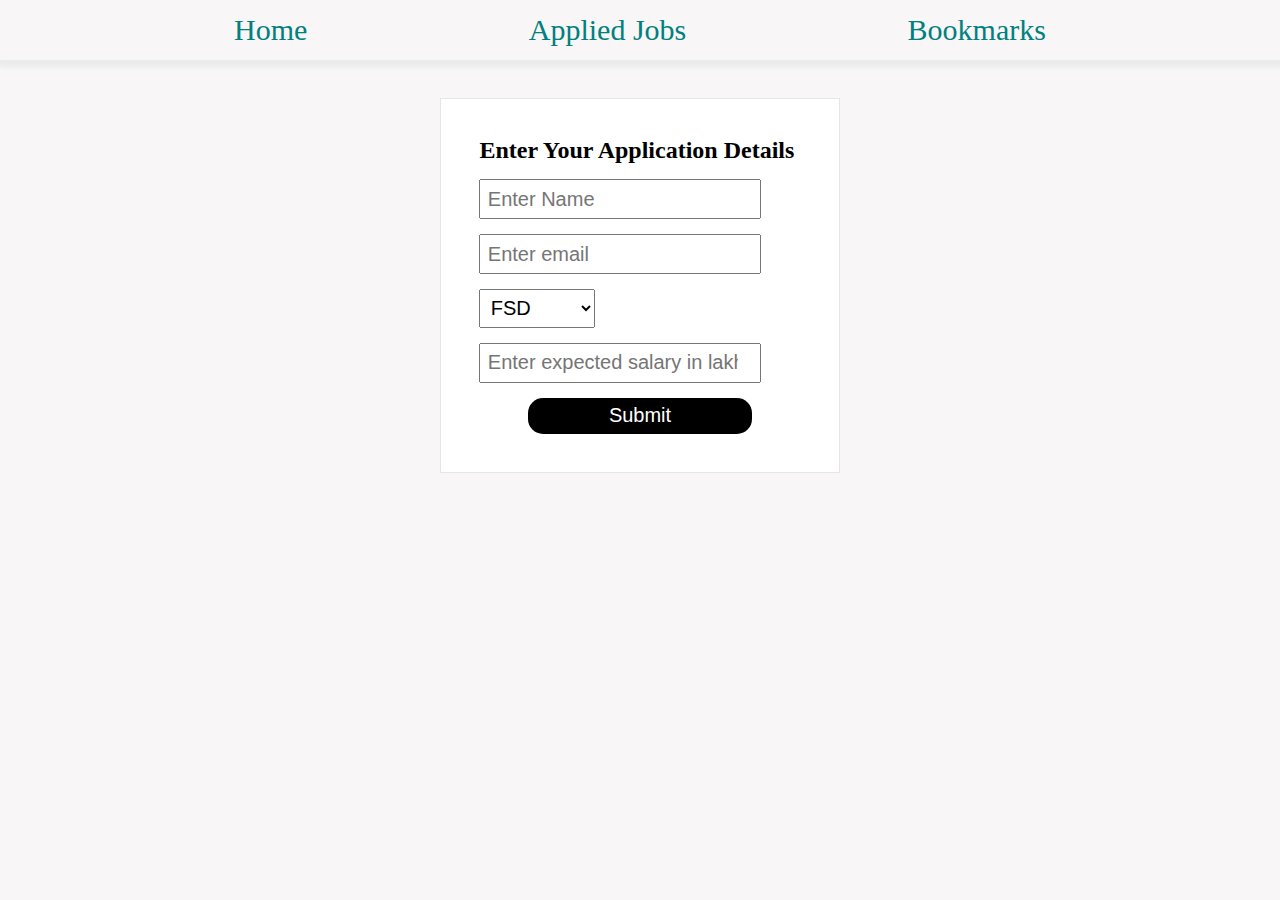
<file: sprint-4/day-2/job App/index.html>
<!DOCTYPE html>
<html lang="en">
  <head>
    <meta charset="UTF-8" />
    <meta http-equiv="X-UA-Compatible" content="IE=edge" />
    <meta name="viewport" content="width=device-width, initial-scale=1.0" />
    <title>Home Page</title>
    <link rel="stylesheet" href="index.css" />
  </head>

  <body>
    <div id="links">
      <div><a href="index.html">Home</a></div>
      <div><a href="applied.html">Applied Jobs</a></div>
      <div><a href="bookmark.html">Bookmarks</a></div>
    </div>
    <form action="" id="form">
      <h2>Enter Your Application Details</h2>
      <input placeholder="Enter Name" id="name" name="name" type="text" />
      <input placeholder="Enter email" type="email" name="email" id="email" />
      <select name="role" id="role">
        <option value="FSD">FSD</option>
        <option value="Backend">Backend</option>
        <option value="Frontend">Frontend</option>
      </select>
      <input id="salary" type="number" placeholder="Enter expected salary in lakhs per annum "/>
      <input id="submit" type="submit" name="submit" value="Submit" />
    </form>
  </body>
  <script>
    //you need to code here

    document.querySelector("form").addEventListener("submit",jobSubmit);

    var jobArr=JSON.parse(localStorage.getItem("joblist")) || [];
      
    function jobSubmit()
    {
      event.preventDefault();

      var jobObj={
        Name:document.querySelector("#name").value,
        Email:document.querySelector("#email").value,
        Role:document.querySelector("#role").value,
        Salary:document.querySelector("#salary").value,
      };

      jobArr.push(jobObj);
      console.log(jobArr); 

      localStorage.setItem("joblist",JSON.stringify(jobArr));

      window.location.href="applied.html"
    }
   
    
  </script>
</html>
</file>
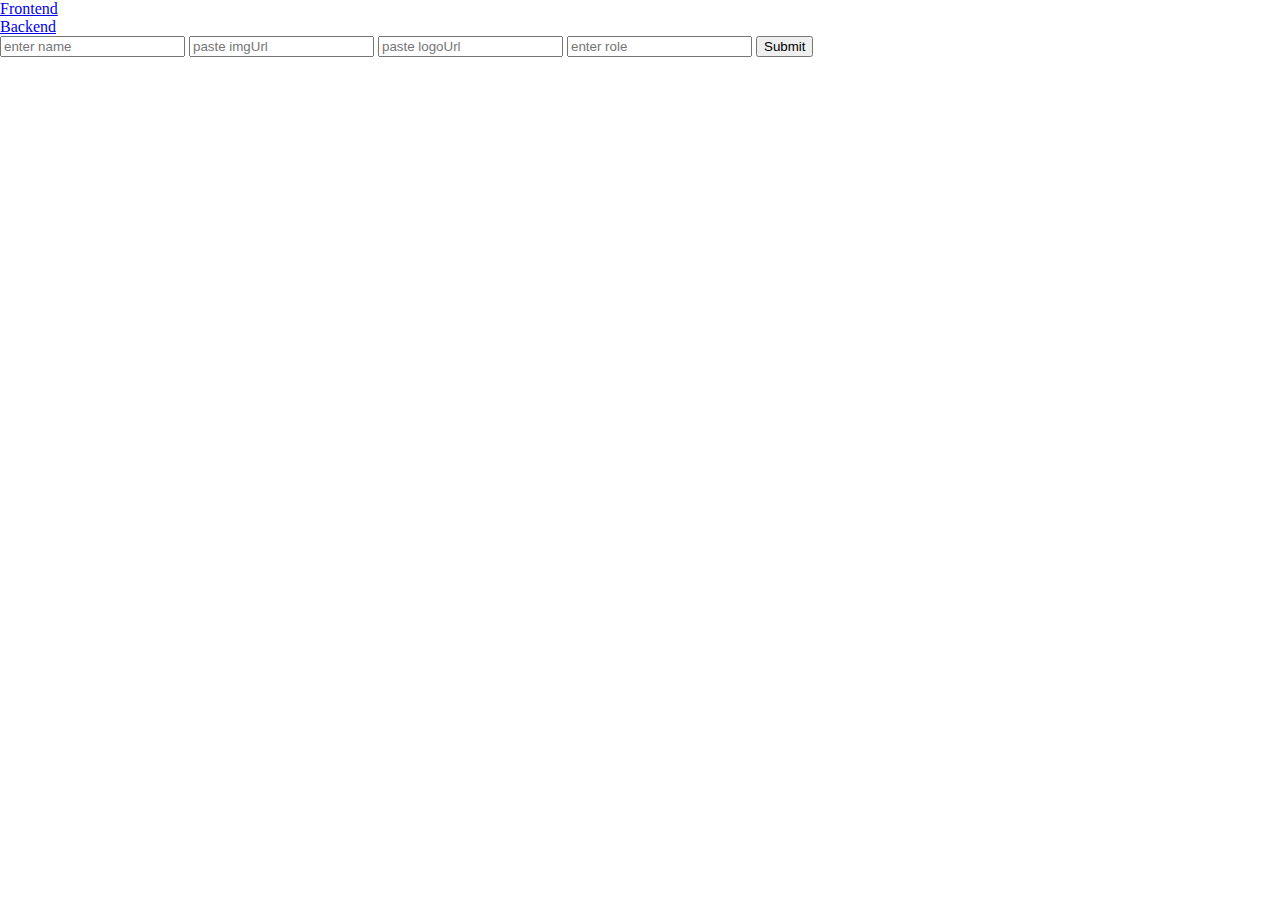
<file: sprint-4/day-2/backend.html>
<!DOCTYPE html>
<html lang="en">
<head>
    <meta charset="UTF-8">
    <meta http-equiv="X-UA-Compatible" content="IE=edge">
    <meta name="viewport" content="width=device-width, initial-scale=1.0">
    <title>Document</title>
    <link rel="stylesheet" href="navbar.css">
</head>
<body>
    <div id="nav">
        <div><a href="frontend.html">Frontend</a></div>
        <div><a href="backend.html">Backend</a></div>
    </div>
    
    <form id="form">
       <div id="main">
        <input type="text" id="name" placeholder="enter name">
        <input type="text" id="avtar" placeholder="paste imgUrl">
        <input type="text" id="logo" placeholder="paste logoUrl">
        <input type="text" id="role" placeholder="enter role">
        <input type="submit">
       </div>
    </form>
</body>
</html>

<script>

    document.querySelector("#form")
    document.addEventListener("submit",investorfunction)

    // var data=[]; //wheneer we refresh the page we get array length=0.

    // var data=JSON.parse(localStorage.getItem("investorData"))  //wheneer getting the item we use parse 
    //after refresh previous value will be there

    //whenever it is null
    var data
    if(JSON.parse(localStorage.getItem("investorData"))==null)
    {
        data=[];
    }
    else{
        data=JSON.parse(localStorage.getItem("investorData"));
    }
    
    //array of object

    function investorfunction()
    {
        event.preventDefault();

        var investorobj={
            name:document.querySelector("#name").value,
            avtar:document.querySelector("#avtar").value,
            logo:document.querySelector("#logo").value,
            role:document.querySelector("#role").value,

        // name:form.name.value,
        // avtar:form.avtar.value,
        // logo:form.logo.value,
        // role:form.role.value,    
       };

       //pushing the obj in an array--> data=[],
       data.push(investorobj);
       console.log(data);
           
       //when we click to submit button my expected outup will show 
       //in frontend page, that menans it will take the data from localstorage

       localStorage.setItem("investorData",JSON.stringify(data))
    }
</script>




<!-- var investorInfo=[
    {investor_image:"https://masai-website-images.s3.ap-south-1.amazonaws.com/Vijay_Shekhar_Sharma_Paytm_96f52579b8.jpg",
    name:"Vijay Shekhar Sharma", investor_roll:"Founder & CEO",
    logo:"https://masai-website-images.s3.ap-south-1.amazonaws.com/paytm_rect_06df45a24f.svg"},

    {investor_image:"https://masai-website-images.s3.ap-south-1.amazonaws.com/Rectangle_427_637d69bb57.png",
    name:"Kunal Shah", investor_roll:"Founder",
    logo:"https://masai-website-images.s3.ap-south-1.amazonaws.com/cred_0a47d7b4f8.png"},

    {investor_image:"https://masai-website-images.s3.ap-south-1.amazonaws.com/amrish_rau_pine_labs_144e5e587c.jpg",
    name:"Amrish Rau", investor_roll:"CEO",
    logo:"https://masai-website-images.s3.ap-south-1.amazonaws.com/pine_labs_0aa2407434.png"},
]; -->
</file>
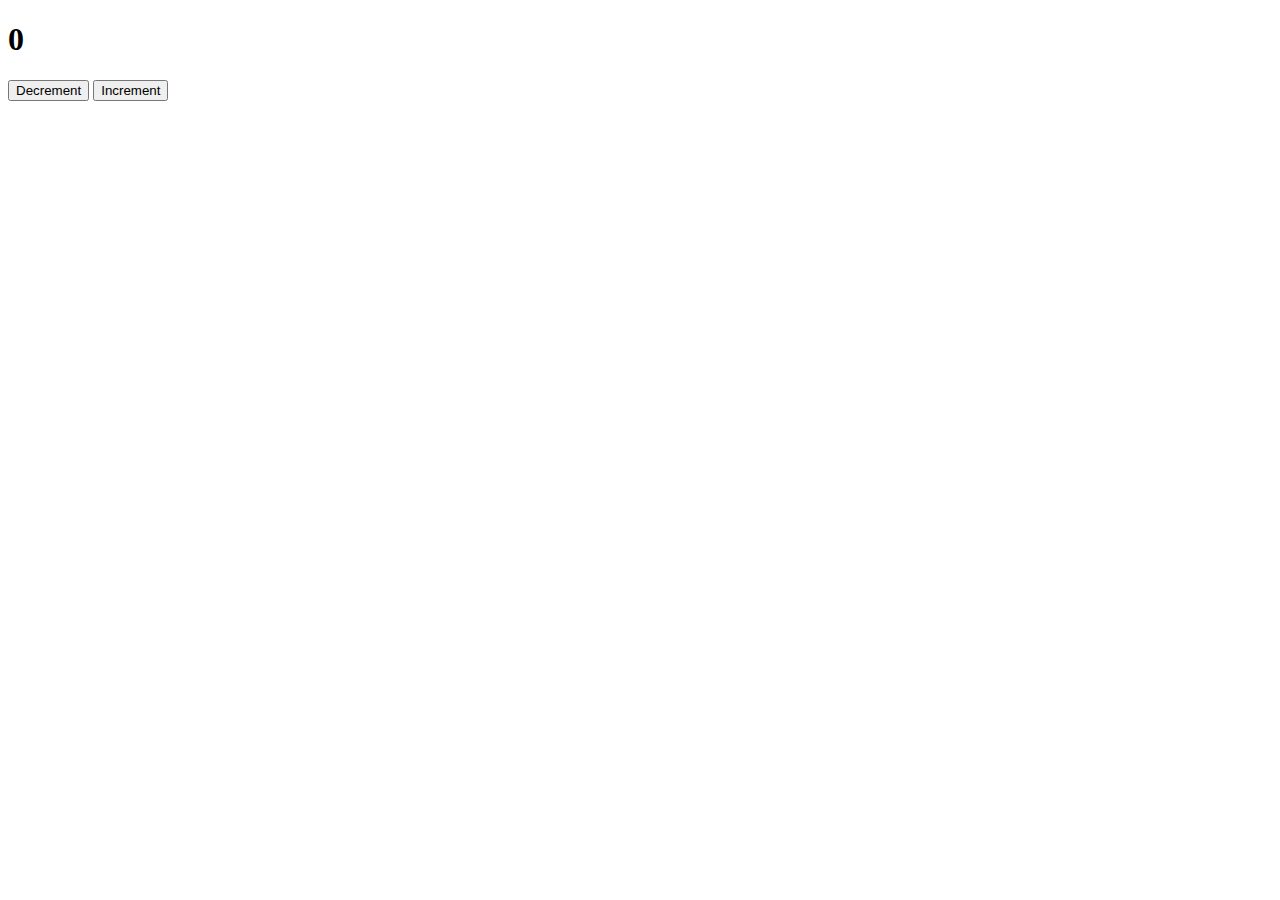
<file: sprint-4/day-2/counter.html>
<!DOCTYPE html>
<html lang="en">
  <head>
    <meta charset="UTF-8" />
    <meta http-equiv="X-UA-Compatible" content="IE=edge" />
    <meta name="viewport" content="width=device-width, initial-scale=1.0" />
    <title>Document</title>
  </head>
  <body>
    <h1></h1>
    <button id="dec">Decrement</button>
    <button id="inc">Increment</button>
  </body>
</html>

<script>
  var count = localStorage.getItem("counterValue") || 0;
//.................we can also write...................
  //   if (localStorage.getItem("counterValue") == null) {
  //     count = 0;
  //   } else {
  //     count = localStorage.getItem("counterValue");
  //   }

  document.querySelector("h1").innerText = count;

  document.querySelector("#dec").addEventListener("click", decFun);

  function decFun() {
    count--;
    document.querySelector("h1").innerText = count;
    localStorage.setItem("counterValue", count);
  }

  document.querySelector("#inc").addEventListener("click", incFun);

  function incFun() {
    count++;
    document.querySelector("h1").innerText = count;
    localStorage.setItem("counterValue", count);
  }
</script>
</file>
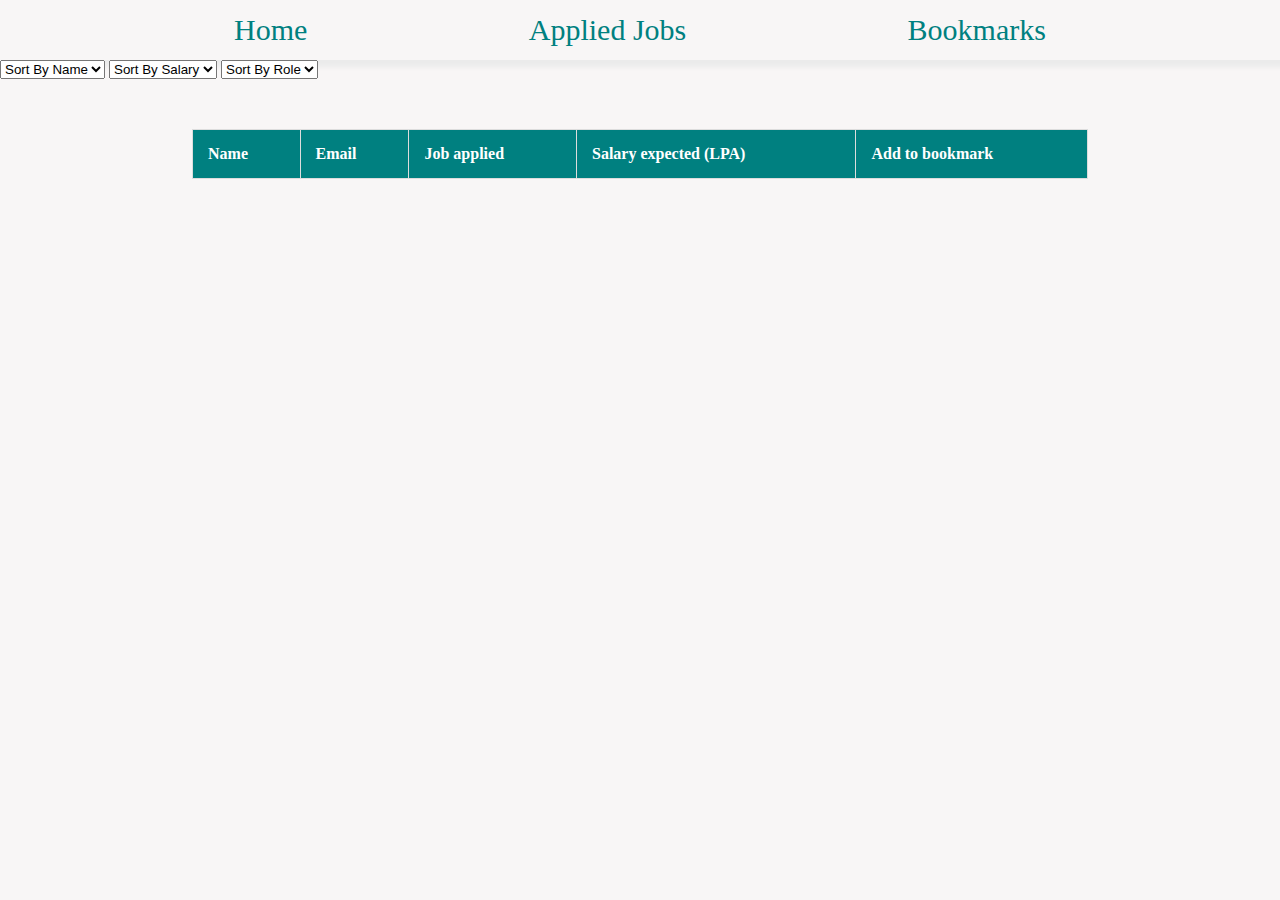
<file: sprint-4/day-2/job App/applied.html>
<!DOCTYPE html>
<html lang="en">
  <head>
    <meta charset="UTF-8" />
    <meta http-equiv="X-UA-Compatible" content="IE=edge" />
    <meta name="viewport" content="width=device-width, initial-scale=1.0" />
    <title>Database</title>
    <link rel="stylesheet" href="commonStyles.css" />
  </head>

  <body>
    <div id="links">
      <div><a href="index.html">Home</a></div>
      <div><a href="applied.html">Applied Jobs</a></div>
      <div><a href="bookmark.html">Bookmarks</a></div>
    </div>
    <!-- sort by names -->
    <select id="sortName">
      <option>Sort By Name</option>
      <option value="asc">Ascending</option>
      <option value="dsc">Descending</option>
    </select>
 <!-- sort by salary -->
 <select id="sortSalary">
  <option>Sort By Salary</option>
  <option value="high">High to Low</option>
  <option value="low">Low to High</option>
</select>
<!-- sort by salary -->
<select id="sortRole">
  <option>Sort By Role</option>
  <option value="FSD">FSD</option>
  <option value="Backend">Backend</option>
  <option value="Frontend">Frontend</option>
</select>

    <main>
      <table>
        <thead>
          <tr>
            <th>Name</th>
            <th>Email</th>
            <th>Job applied</th>
            <th>Salary expected (LPA)</th>
            <th>Add to bookmark</th>
          </tr>
        </thead>
        <tbody id="body">
          <!-- Append your output to tbody -->
        </tbody>
      </table>
    </main>
  </body>
</html>

<script>
  var jobArr=JSON.parse(localStorage.getItem("joblist"));
  displayData(jobArr);

  document.querySelector("#sortRole").addEventListener("change",handleRoleSort);
  function handleRoleSort(){
    var selected=document.querySelector("#sortRole").value;
     

  }

  document.querySelector("#sortSalary").addEventListener("change",handleSalarySort);
  function handleSalarySort()
  {
    var selected=document.querySelector("#sortSalary").value;
    if(selected=="high")
    {
      jobArr.sort(function(a,b){
        return b.Salary-a.Salary;
      });
      displayData(jobArr);
    }
    if(selected=="low")
    {
      jobArr.sort(function(a,b){
        return a.Salary-b.Salary;
      });
      displayData(jobArr);
    }
  }

  document.querySelector("#sortName").addEventListener("change",handleNameSort);
  function handleNameSort()
  {
    var selected=document.querySelector("#sortName").value;

    if(selected=="asc")
    {
      jobArr.sort(function(a,b){
        var x=a.Name.toUpperCase();
        var y=b.Name.toUpperCase();

        if(x<y)
        {
          return -1;
        }
        if(x>y)
        {
          return 1;
        }
        return 0;
      });
      console.log(jobArr);
      displayData(jobArr);
    }
    if(selected=="dsc")
    {
      jobArr.sort(function(a,b){
        var x=a.Name.toUpperCase();
        var y=b.Name.toUpperCase();

        if(x>y)
        {
          return -1;
        }
        if(x<y)
        {
          return 1;
        }
        return 0;
      });
      console.log(jobArr);
      displayData(jobArr);
    }

  }

  var bookMarkArr=JSON.parse(localStorage.getItem("bookmarks")) || [];

  function displayData(jobArr)
  {
    document.querySelector("tbody").innerHTML="";
    // console.log(jobArr);
    jobArr.forEach(function(el){

      var tr=document.createElement("tr");

      var td1=document.createElement("td");
      td1.innerText=el.Name;

      var td2=document.createElement("td");
      td2.innerText=el.Email;

      var td3=document.createElement("td");
      td3.innerText=el.Role;

      var td4=document.createElement("td");
      td4.innerText=el.Salary;
      
      var td5=document.createElement("td");
      td5.innerText="Bookmark";
      td5.style.color="red";
      td5.style.cursor="pointer";
      td5.addEventListener("click",function(){
        // console.log("clicked me");  
        bookmarkFunction(el);
      })

      tr.append(td1,td2,td3,td4,td5);
      document.querySelector("tbody").append(tr);

    });

    function bookmarkFunction(el)
    {
      bookMarkArr.push(el);

      localStorage.setItem("bookmarks",JSON.stringify(bookMarkArr));
    }

  }
</script>
</file>
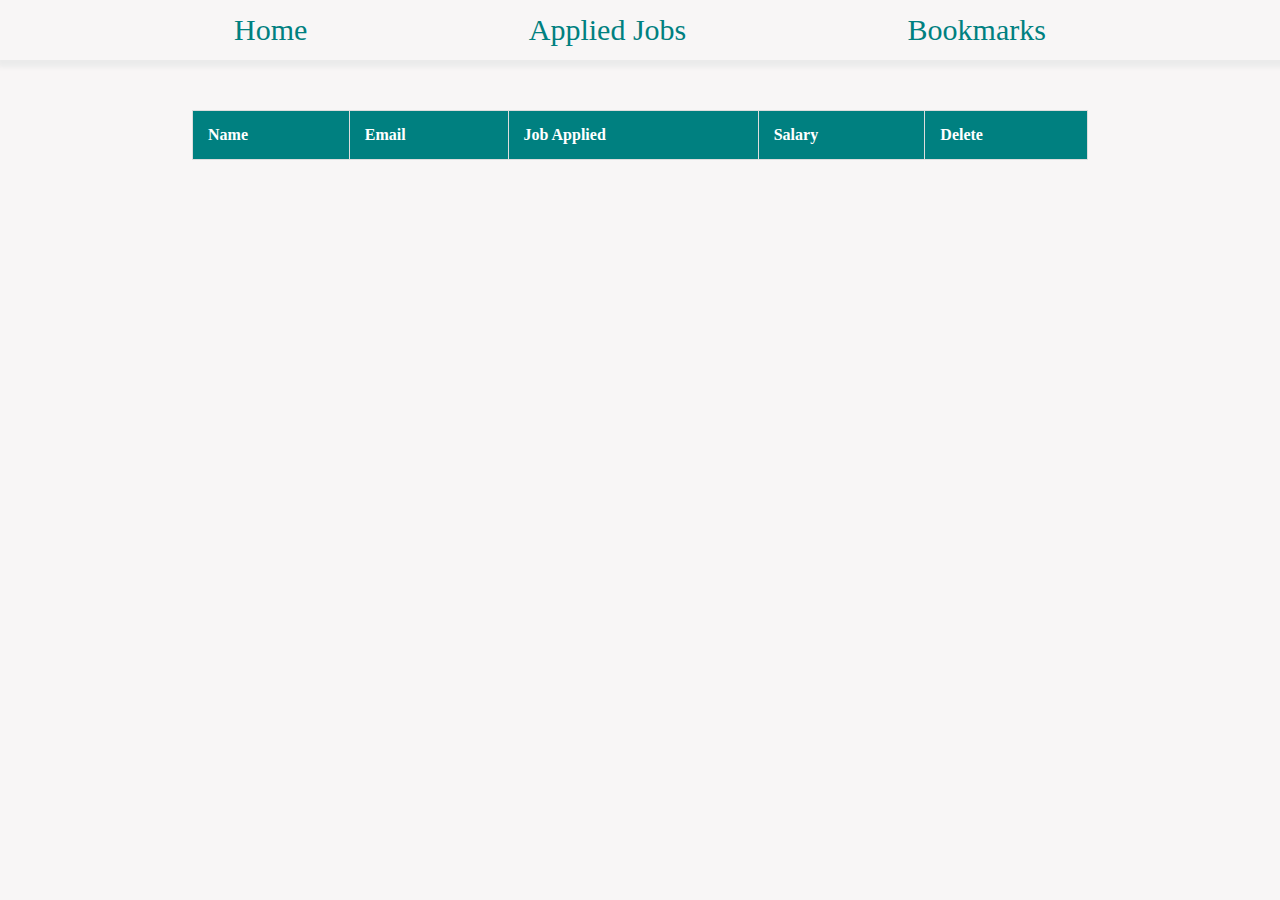
<file: sprint-4/day-2/job App/bookmark.html>
<!DOCTYPE html>
<html lang="en">
  <head>
    <meta charset="UTF-8" />
    <meta http-equiv="X-UA-Compatible" content="IE=edge" />
    <meta name="viewport" content="width=device-width, initial-scale=1.0" />
    <title>Admitted</title>
    <link rel="stylesheet" href="commonStyles.css" />
  </head>

  <body>
    <div id="links">
      <div><a href="index.html">Home</a></div>
      <div><a href="applied.html">Applied Jobs</a></div>
      <div><a href="bookmark.html">Bookmarks</a></div>
    </div>
    <main>
      <table>
        <thead>
          <tr>
            <th>Name</th>
            <th>Email</th>
            <th>Job Applied</th>
            <th>Salary</th>
            <th>Delete</th>
          </tr>
        </thead>
        <tbody id="body"></tbody>
      </table>
    </main>
  </body>
  <script>
    //you need to code here

    var bookMarkArr=JSON.parse(localStorage.getItem("bookmarks"));
    // console.log(bookMarkArr);

    displayData(bookMarkArr);

    function displayData(data)
    {
      data.forEach(function(el,index){

      var tr=document.createElement("tr");

      var td1=document.createElement("td");
      td1.innerText=el.Name;

      var td2=document.createElement("td");
      td2.innerText=el.Email;

      var td3=document.createElement("td");
      td3.innerText=el.Role;

      var td4=document.createElement("td");
      td4.innerText=el.Salary;
      
      var td5=document.createElement("td");
      td5.innerText="Delete";
      td5.style.color="red";
      td5.style.cursor="pointer";
      td5.addEventListener("click",function(){
        
        deleteItems(el,index);
      });

      tr.append(td1,td2,td3,td4,td5);
      document.querySelector("tbody").append(tr);
    });
  }

  function deleteItems(el,index)
  {
    bookMarkArr.splice(index,1);

    localStorage.setItem("bookmarks",JSON.stringify(bookMarkArr));

    window.location.reload();
  }
  </script>
</html>
</file>
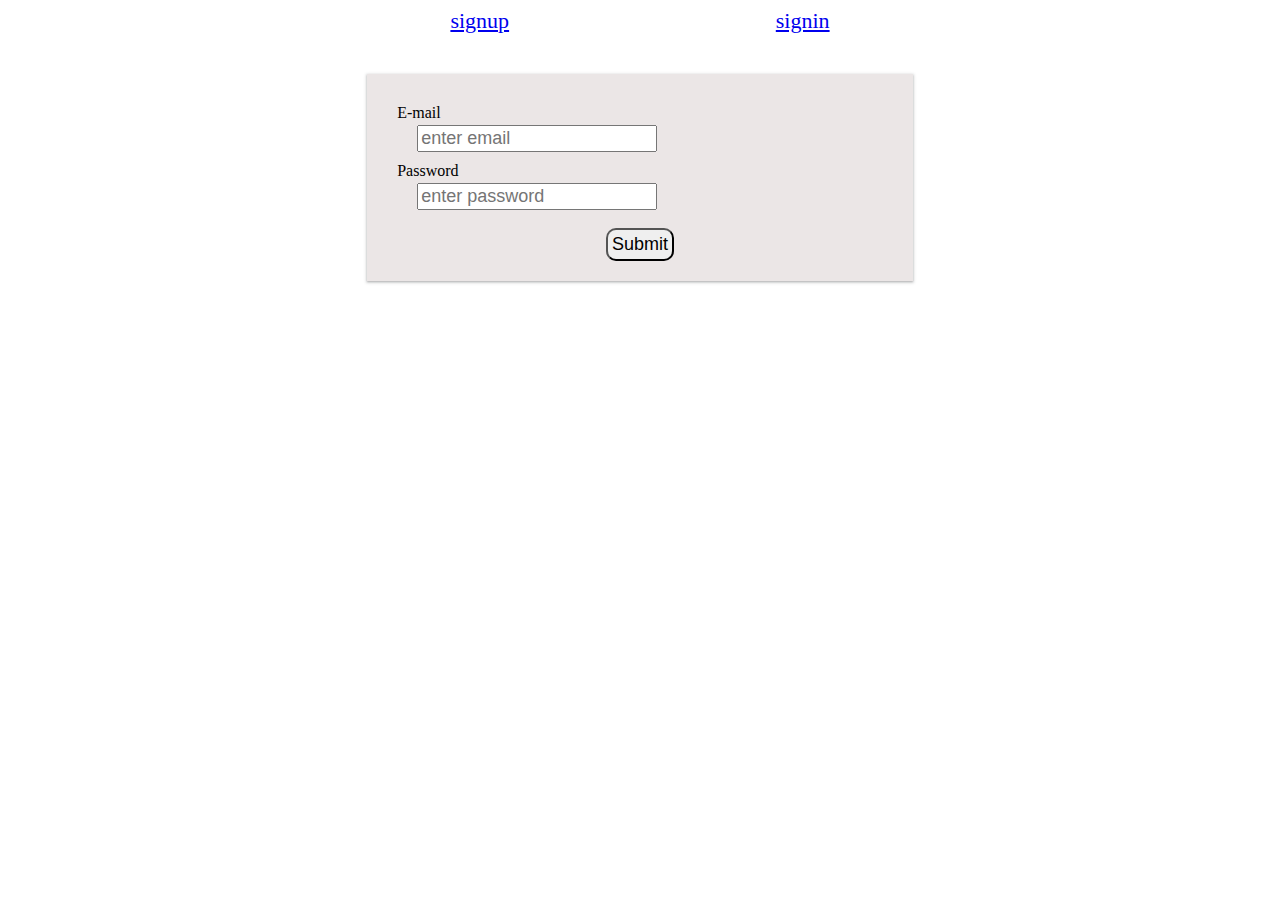
<file: sprint-4/day-2/sign in/signup/signin.html>
<!DOCTYPE html>
<html lang="en">
<head>
    <meta charset="UTF-8">
    <meta http-equiv="X-UA-Compatible" content="IE=edge">
    <meta name="viewport" content="width=device-width, initial-scale=1.0">
    <title>Document</title>
    <link rel="stylesheet" href="common.css">
</head>
<body>
    <div id="nav">
        <a href="signup.html">signup</a>
        <a href="signin.html">signin</a>
    </div>
    
    <form>
        <p>E-mail</p>
        <input type="text" id="email" placeholder="enter email">
        <p>Password</p>
        <input type="text" id="password" placeholder="enter password">
        <br>
        <input type="submit" id="submit" >
    </form>
</body>
</html>

<script>
    var form=document.querySelector("form");
    var userData=JSON.parse(localStorage.getItem("userData"));
    
    form.addEventListener("submit",function(event){
        event.preventDefault();

    var data={
          email:form.email.value,
          password:form.password.value,
    };    

        if(userData ==null)
        {
            alert("please create an account");
        }
        else if(userData.email===data.email && userData.password===data.password)
        {
            alert("sign in successful");

        }
        else
        {
            alert("account not exist");
        }
    });
</script>
</file>
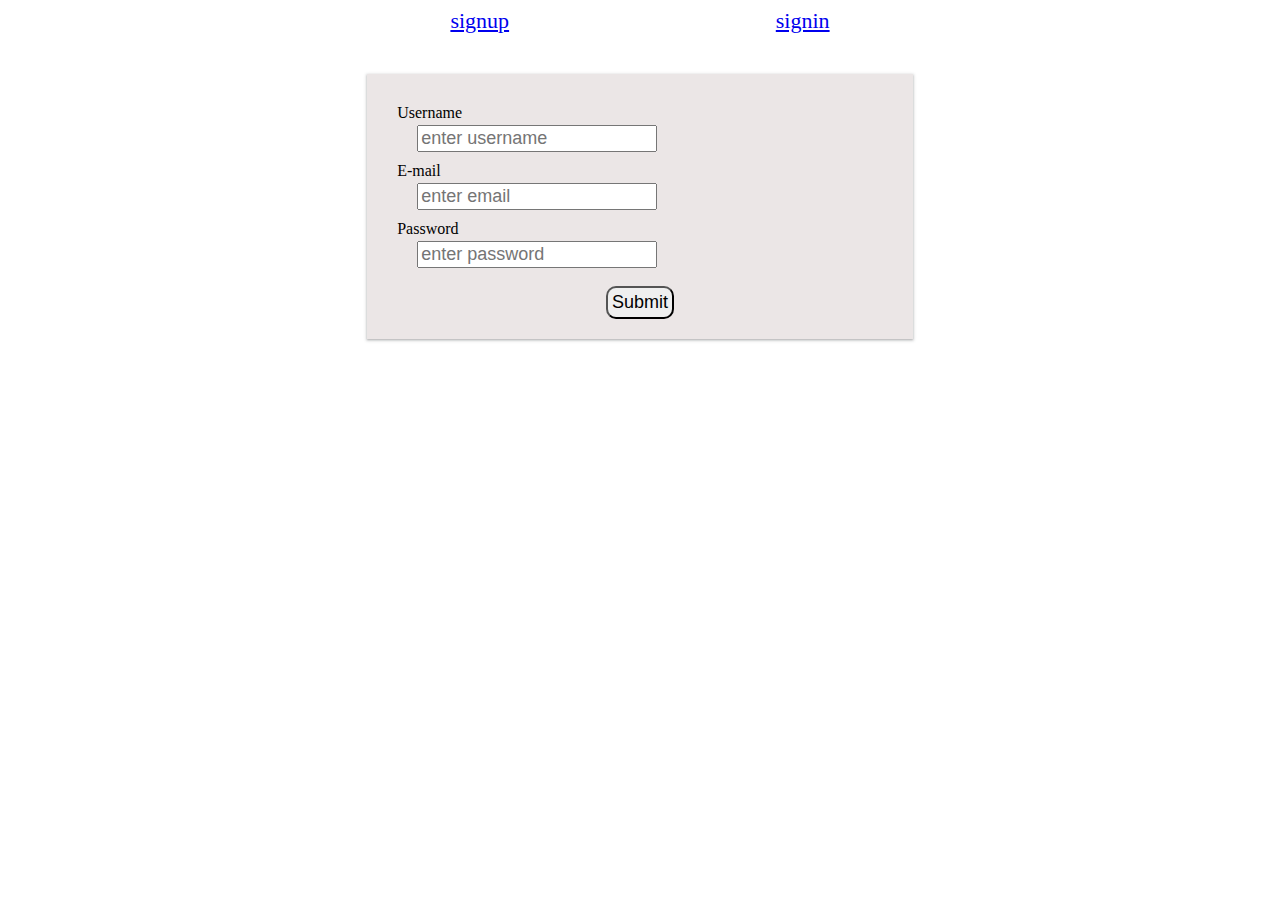
<file: sprint-4/day-2/sign in/signup/signup.html>
<!DOCTYPE html>
<html lang="en">
<head>
    <meta charset="UTF-8">
    <meta http-equiv="X-UA-Compatible" content="IE=edge">
    <meta name="viewport" content="width=device-width, initial-scale=1.0">
    <title>Document</title>
    <link rel="stylesheet" href="common.css">
</head>
<body>
<div id="nav">
    <a href="signup.html">signup</a>
    <a href="signin.html">signin</a>
</div>

    <form>
        <p>Username</p>
        <input type="text" id="username" placeholder="enter username">
        <p>E-mail</p>
        <input type="text" id="email" placeholder="enter email">
        <p>Password</p>
        <input type="text" id="password" placeholder="enter password">
        <br>
        <input type="submit" id="submit" >
    </form>
</body> 
</html>

<script>

    var form=document.querySelector("form")
    
    form.addEventListener("submit",function(){
      event.preventDefault();

      var data={
          userName:document.querySelector("form").username.value,
          email:document.querySelector("form").email.value,
          password:document.querySelector("form").password.value,
      };
                                       //stignify the data
      localStorage.setItem("userData",JSON.stringify(data));

      window.location.href="signin.html";
    });

</script>
</file>
<file: sprint-4/day-2/job App/index.css>
* {
  margin: 0;
  padding: 0;
  box-sizing: border-box;
}
body {
  background-color: rgb(248, 246, 246);
}
/* Navbar related css */

#links {
  display: flex;
  justify-content: space-evenly;
  padding: 1%;
  box-shadow: 2px 2px 5px 5px rgb(235, 235, 235);
}

#links > div {
  display: flex;
  list-style: none;
}
#links a {
  text-decoration: none;
  color: teal;
  font-size: 30px;
}
#submit {
  width: 70%;
  margin: auto;
  background-color: black;
  color: white;
  border: none;
  border-radius: 15px;
}
/* Navbar related css */

/* Form related css */

input,
select {
  display: block;
  margin: 15px 0px;
  font-size: 20px;
  padding: 2%;
}
option {
  font-size: 25px;
}
form {
  width: 400px;
  border: 1px solid rgb(230, 230, 230);
  margin: 3% auto;
  padding: 3%;
  background: white;
}
/* Form related css */
</file>
<file: sprint-4/day-2/navbar.css>
*{
    margin: 0px;
}
</file>
<file: sprint-4/day-2/job App/commonStyles.css>
* {
  margin: 0;
  padding: 0;
  box-sizing: border-box;
}
body {
  background-color: rgb(248, 246, 246);
}
/* Navbar related css */

#links {
  display: flex;
  justify-content: space-evenly;
  padding: 1%;
  box-shadow: 2px 2px 5px 5px rgb(235, 235, 235);
}

#links > div {
  display: flex;
  list-style: none;
}
#links a {
  text-decoration: none;
  color: teal;
  font-size: 30px;
}

table,
td,
th {
  border: 1px solid #ddd;
  text-align: left;
}

table {
  border-collapse: collapse;
  width: 70%;
  margin: auto;
  margin-top: 50px;
}

th,
td {
  padding: 15px;
}

tr > th {
  background-color: teal;
  color: white;
}
</file>
<file: sprint-4/day-2/sign in/signup/common.css>
form{
    margin: auto;
    width: 40%;
    margin-top: 40px;
    padding: 20px;
    box-shadow: rgba(60, 64, 67, 0.3) 0px 1px 2px 0px,
     rgba(60, 64, 67, 0.15) 0px 1px 3px 1px;    justify-content: space-between;
    background-color: rgb(235, 230, 230); 
}
a{
    font-size: 22px;
}
#nav{
    margin: auto;
    width: 30%;
    display: flex;
    justify-content: space-between;
}
input{
    display: block;
    /* margin: auto; */
    margin-left:30px;
    font-size: 18px;
}
P{
    margin: auto;
    margin-left: 10px;
    margin-top: 10px;
    margin-bottom: 3px;
}
#submit{
    margin: auto;
    border-radius: 10px;
    padding: 4px;
}
</file>
